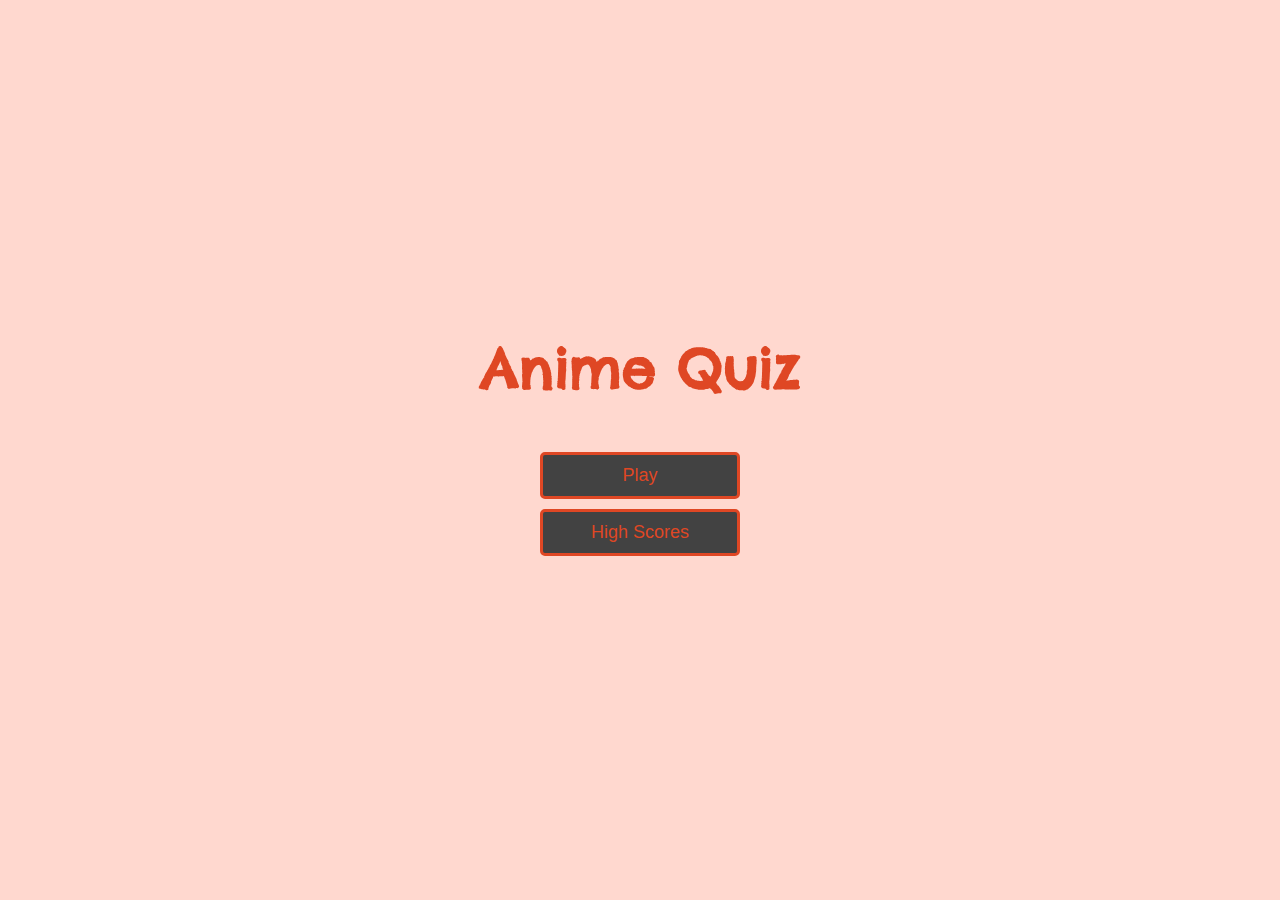
<file: index.html>
<!DOCTYPE html>
<html>
<head>
    <meta charset="UTF-8">
    <meta name="viewport" content="width=device-width, initial-scale=1.0">
    <meta http-equiv="X-UA-Compatible" content="ie=edge">
    
    <title>Anime Quiz</title>
    <link href="https://fonts.googleapis.com/css2?family=Chelsea+Market&display=swap" rel="stylesheet">
    <link rel="stylesheet" href="/src/styles/app.css"/>
</head>
<body>
    <div class="container">
        <div id="home" class="flex-center flex-column">
            <h1>Anime Quiz</h1>
            <a href="/src/pages/game.html" class="btn">Play</a>
            <a href="/src/pages/highscores.html" class="btn">High Scores</a>
        </div>
    </div>
</body>
</html>
</file>
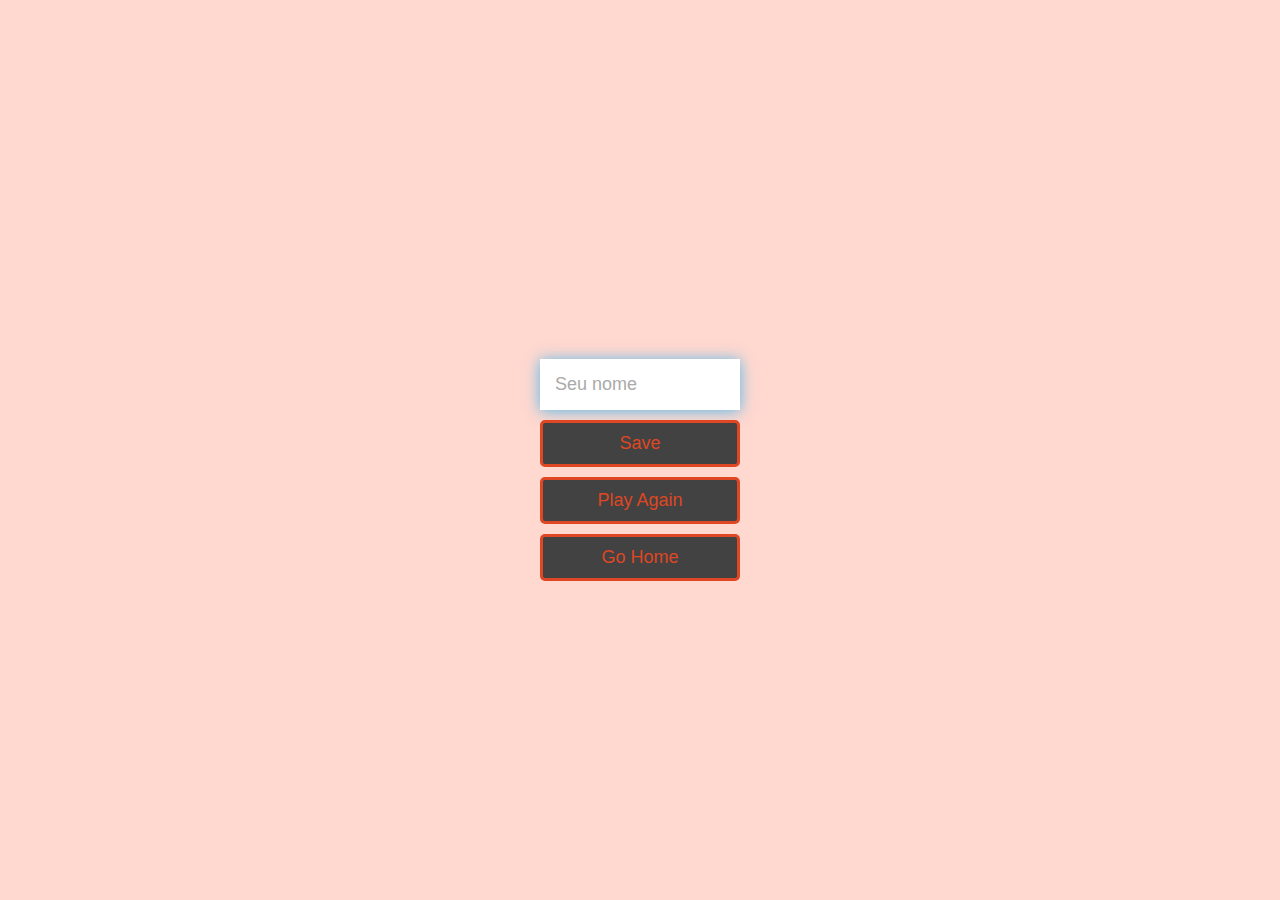
<file: src/pages/end.html>
<!DOCTYPE html>
<html>
<head>
    <meta charset="UTF-8">
    <meta name="viewport" content="width=device-width, initial-scale=1.0">
    <meta http-equiv="X-UA-Compatible" content="ie=edge">
    
    <title>All Right!</title>
    <link rel="stylesheet" href="../styles/app.css"/>
    <link href="https://fonts.googleapis.com/css2?family=Chelsea+Market&display=swap" rel="stylesheet">
</head>
<body>
    <div class="container">
        <div id="end" class="flex-center flex-column">
            <h1 id="finalScore"></h1>
            <form>
                <input 
                    type="text"
                    name="username"
                    id="username"
                    placeholder="Seu nome"
                />
                <button 
                    type="submit"
                    class="btn"
                    id="saveScoreBtn"
                    onclick="saveHighScore(event)"
                    disabled
                > 
                    Save 
                </button>
            </form>
            <a href="game.html" class="btn"> Play Again</a>
            <a href="/" class="btn">Go Home</a>
        </div>
    </div>
    <script src="../javascript/end.js"></script>
</body>
</html>
</file>
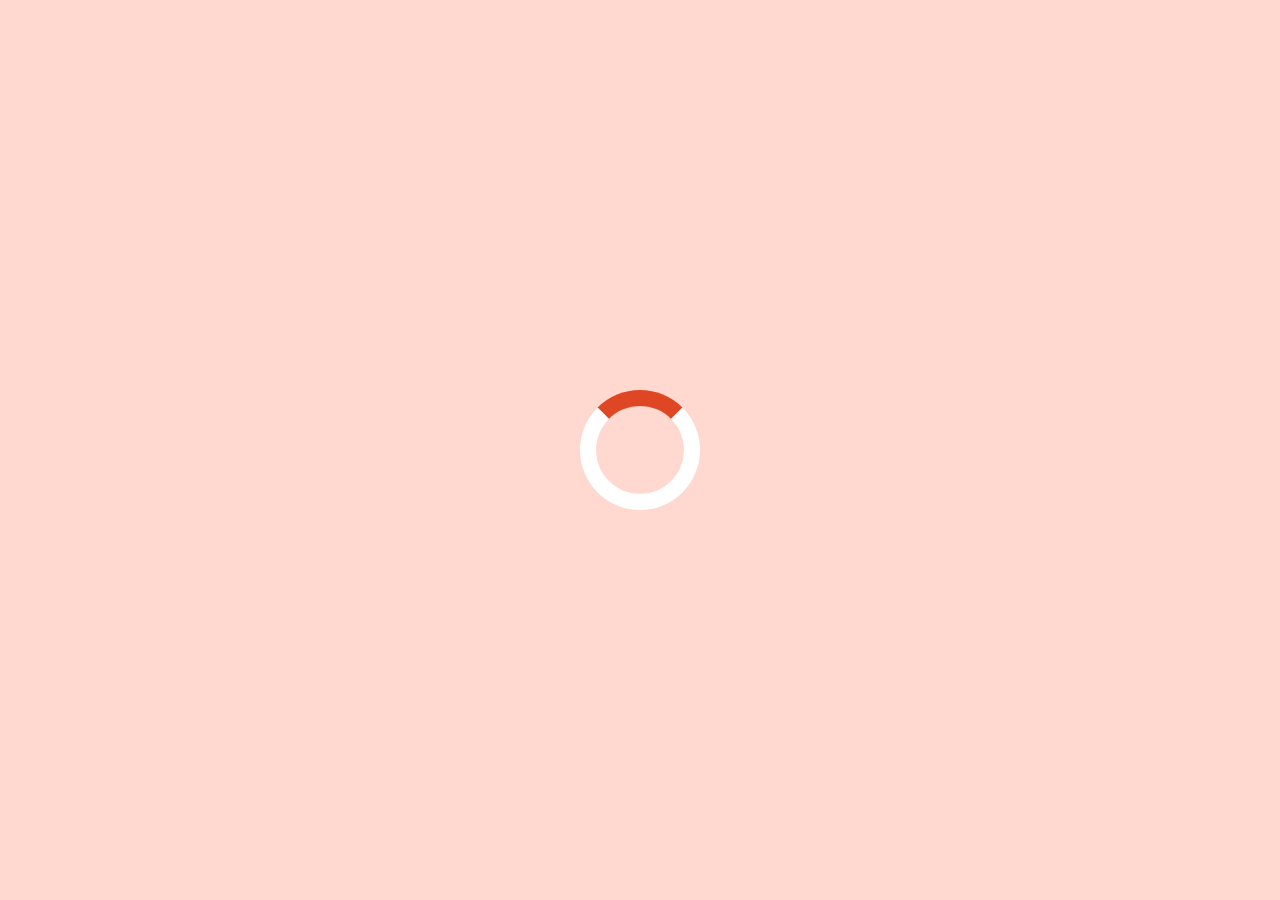
<file: src/pages/game.html>
<!DOCTYPE html>
<html></html>
<head>
    <meta http-equiv="Content-Type" content="text/html;charset=UTF-8">
    <meta name="viewport" content="width=device-width, initial-scale=1.0">
    <meta http-equiv="X-UA-Compatible" content="ie=edge">
    
    <title>Quizinho - Play</title>
    <link rel="stylesheet" href="../styles/app.css"/>
    <link rel="stylesheet" href="../styles/game.css"/>
    <link href="https://fonts.googleapis.com/css2?family=Chelsea+Market&display=swap" rel="stylesheet">
</head>
<body>
    <div class="container">
        <div id="loader"></div>
        <div id="game" class="justify-center flex-column hidden">
            <div id="hud">
                <div id="hud-item">
                    <p id="progressText" class="hud-prefix">
                        Question
                    </p>
                    <div id="progressBar">
                        <div id="progressBarFull"></div>
                    </div>
                </div>
                <div id="hud-item">
                    <p class="hud-prefix" >
                        Score
                    </p>
                    <h1 class="hud-main-text" id="score">
                        0
                    </h1>
                </div>
            </div>
            <h2 id="question"></h2>
            <div class="choice-container">
                <p class="choice-prefix">A</p>
                <p class="choice-text" data-number="1"></p>
            </div>
            <div class="choice-container">
                <p class="choice-prefix">B</p>
                <p class="choice-text" data-number="2"></p>
            </div>
            <div class="choice-container">
                <p class="choice-prefix">C</p>
                <p class="choice-text" data-number="3"></p>
            </div>
            <div class="choice-container">
                <p class="choice-prefix">D</p>
                <p class="choice-text" data-number="4"></p>
            </div>
        </div>
    </div>
    <script src="../javascript/game.js"></script>
</body>
</html>
</file>
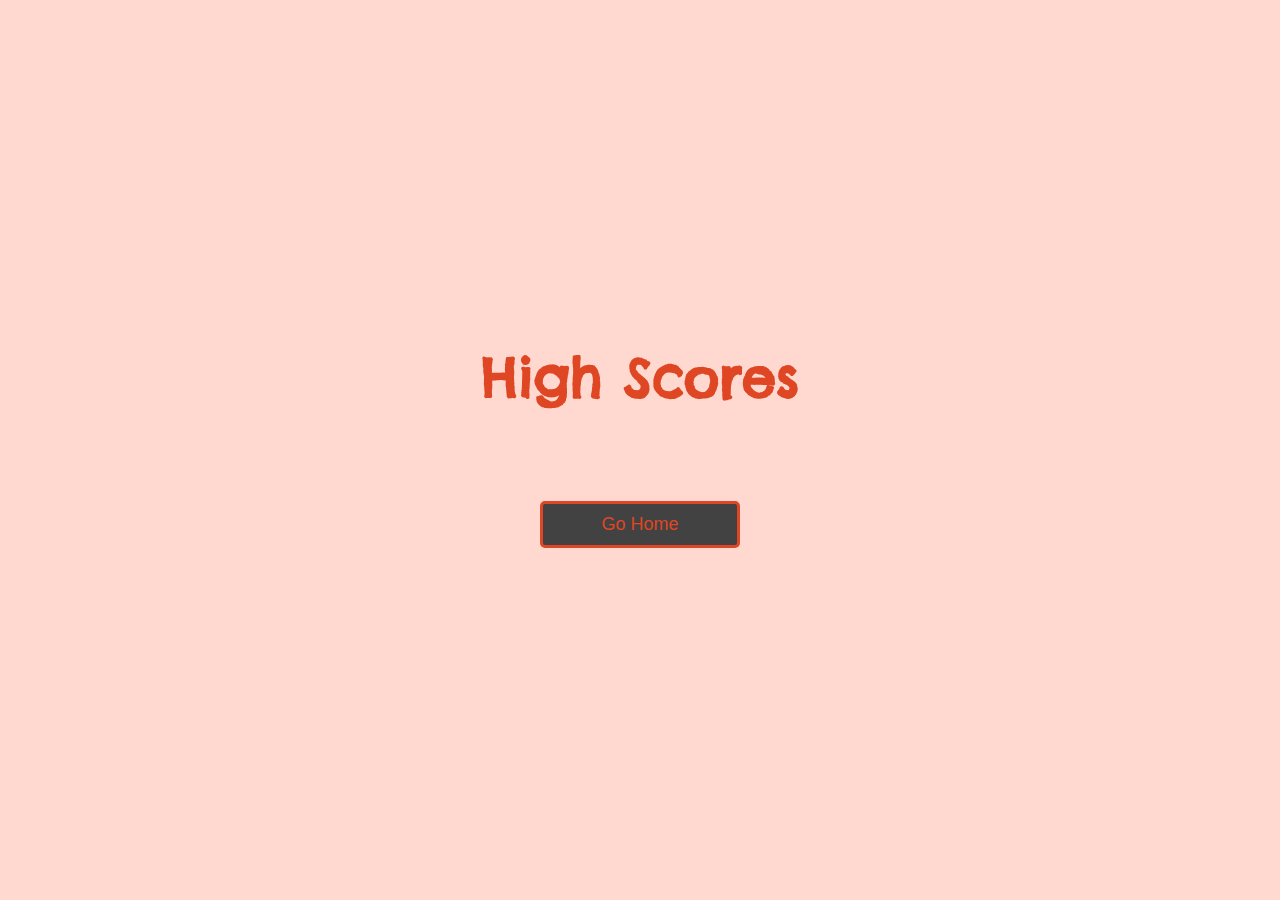
<file: src/pages/highscores.html>
<!DOCTYPE html>
<html>

<head>
    <meta charset="UTF-8">
    <meta name="viewport" content="width=device-width, initial-scale=1.0">
    <meta http-equiv="X-UA-Compatible" content="ie=edge">

    <title>High Scores</title>
    <link rel="stylesheet" href="../styles/app.css" />
    <link rel="stylesheet" href="../styles/highscores.css" />
    <link href="https://fonts.googleapis.com/css2?family=Chelsea+Market&display=swap" rel="stylesheet">
</head>

<body>
    <div class="container">
        <div id="highscores" class="flex-center flex-column">
            <h1 id="finalScore">High Scores</h1>
            <ul id="highScoresList"></ul>
            <a href="/" class="btn">Go Home</a>
        </div>
    </div>
    <script src="../javascript/highscores.js"></script>
</body>

</html>
</file>
<file: src/styles/app.css>
:root {
    background-color: #FFD8CF;
    font-size: 62.5%;
}

*{
    box-sizing: border-box;
    font-family: Arial, Helvetica, sans-serif;
    margin: 0;
    padding: 0;
    color: #333;
}

h1, h2, h3, h4 {
    margin-bottom: 1rem;
}

h1 {
    font-size: 5.4rem;
    color: #DF4724;
    margin-bottom: 5rem;
    font-family: 'Chelsea Market', cursive;
}

h1 > span {
    font-size: 2.4rem;
    font-weight: 500;
}

h2 {
    font-size: 4.2rem;
    margin-bottom: 4rem;
    font-weight: 700;
}

h3 {
    font-size: 2.8rem;
    font-weight: 500;
}

/* utilities */

.container {
    width: 100vw;
    height: 100vh;
    display: flex;
    justify-content: center;
    align-items: center;
    max-width: 80rem;
    margin: 0 auto;
    padding: 2rem;
}

.container > * {
    width: 100%;
}

.flex-column {
    display: flex;
    flex-direction: column;
}

.flex-center {
    justify-content: center;
    align-items: center;
}

.justify-center {
    justify-content: center;
}

.text-center {
    text-align: center;
}

.hidden {
    display: none;
}

/* buttons */

.btn {
    font-size: 1.8rem;
    padding: 1rem 0;
    width: 20rem;
    text-align: center;
    border: 0.3rem solid #DF4724;
    border-radius: 5px;
    margin-bottom: 1rem;
    text-decoration: none;
    color: #DF4724;
    background-color: #424242;
}

.btn:hover {
    cursor: pointer;
    box-shadow: 0 0.4rem 1.4rem 0 rgba(86, 185, 235, 0.5);
    transform: translate(-0.1rem);
    transition: transform 150ms;
}

.btn[disabled]:hover {
    cursor: not-allowed;
    box-shadow: none;
    transform: none;
}

/* Forms */

form {
    width: 100%;
    display: flex;
    flex-direction: column;
    align-items: center;
}

input {
    margin-bottom: 1rem;
    width: 20rem;
    padding: 1.5rem;
    font-size: 1.8rem;
    border: none;
    box-shadow: 0 0.1rem 1.4rem 0 rgba(86, 185, 235, 05);
}

input::placeholder {
    color: #aaa;
}
</file>
<file: src/styles/game.css>
.choice-container {
    display: flex;
    margin-bottom: 0.5rem;
    width: 100%;
    font-size: 1.8rem;
    border: 0.1rem solid rgb(86, 165, 235, 0.25);
    background-color: white;
}

.choice-container:hover {
    cursor: pointer;
    box-shadow: 0 0.4rem 1.4rem rgba(223, 71, 36, 0.5);
    transform: translate(-0.1rem);
    transition: transform 150ms;
}

.choice-prefix {
    padding: 1.5rem 2.5rem;
    background-color: #DF4724;
    color: white;
}

.choice-text {
    padding: 1.5rem;
    width: 100%;
}

.correct {
    background-color: #28a745;
}

.incorrect {
    background-color: #dc3545;
}

/* HUD */

#hud {
    display: flex;
    justify-content: space-around;
}

.hud-prefix {
    text-align: center;
    font-size: 2rem;
}

.hud-main-text {
    text-align: center;
}

#progressBar {
    width: 20rem;
    height: 4rem;
    border: 0.3rem solid #DF4724;
    margin-top: 1.5rem;
}

#progressBarFull {
    height: 3.4rem;
    background-color: #DF4724;
    width: 0%;
}

/* loader */

#loader {
    border: 1.6rem solid white;
    border-radius: 50%;
    border-top: 1.6rem solid #DF4724;
    width: 12rem;
    height: 12rem;
    animation: spin 2s linear infinite;
}

@keyframes spin {
    0%{
        transform: rotate(0deg);
    }
    100%{
        transform: rotate(360deg);
    }
}
</file>
<file: src/styles/highscores.css>
#highScoresList {
    list-style: none;
    padding-left: 0;
    margin-bottom: 4rem;
}

.high-score{
    font-size: 2.8rem;
    margin-bottom: 0.5rem;
}

.high-score:hover {
    transform: scale(1.025);
}
</file>
